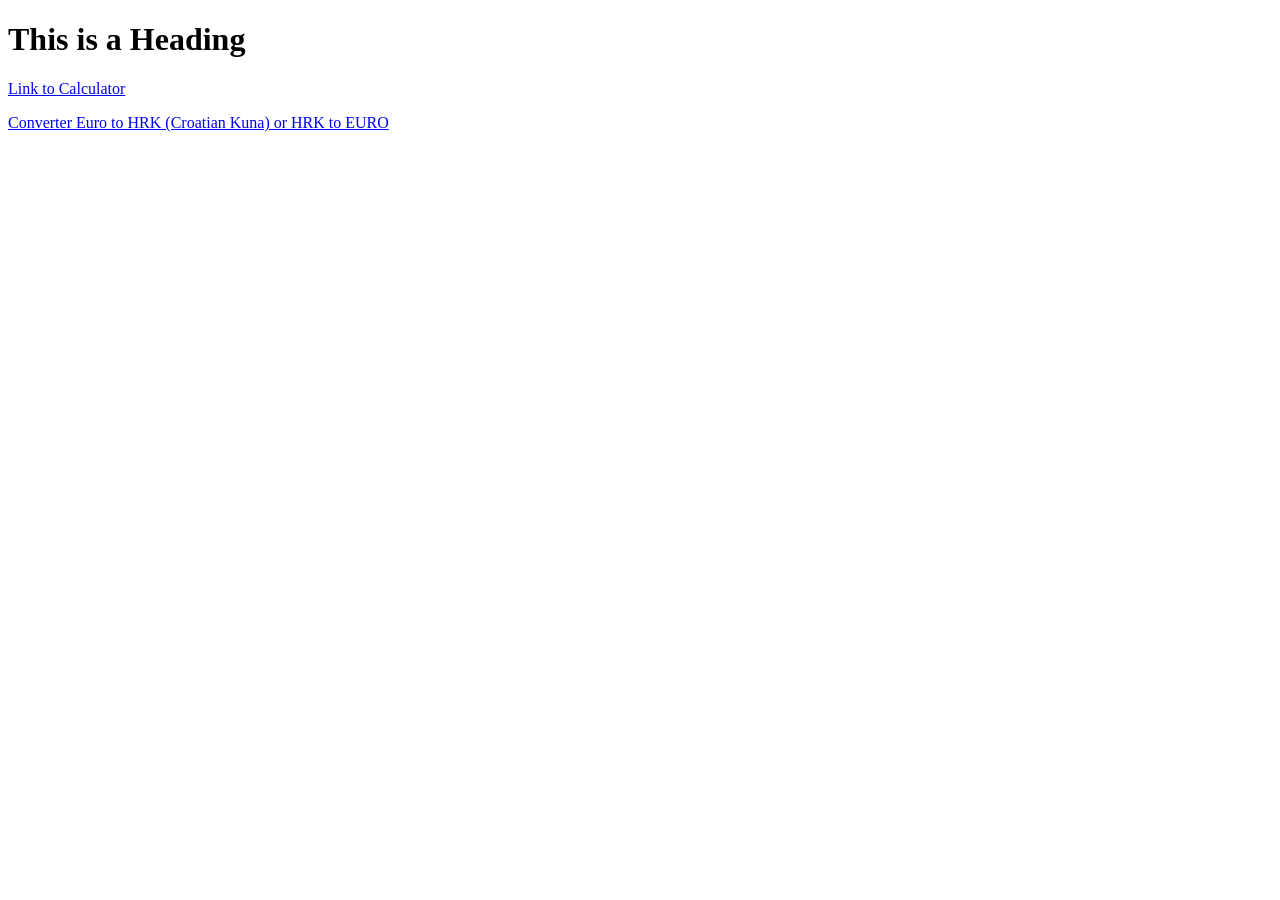
<file: index.html>
<!DOCTYPE html>
<html>
<head>
<title>Page Title</title>
</head>
<body>

<h1>This is a Heading</h1>
<p><a href="calculator/calculator.html">Link to Calculator</a></p>
<p><a href="calculatorEuroToHRK/calculatorEuroToHRK.html">Converter Euro to HRK (Croatian Kuna) or HRK to EURO</a></p>

</body>
</html>
</file>
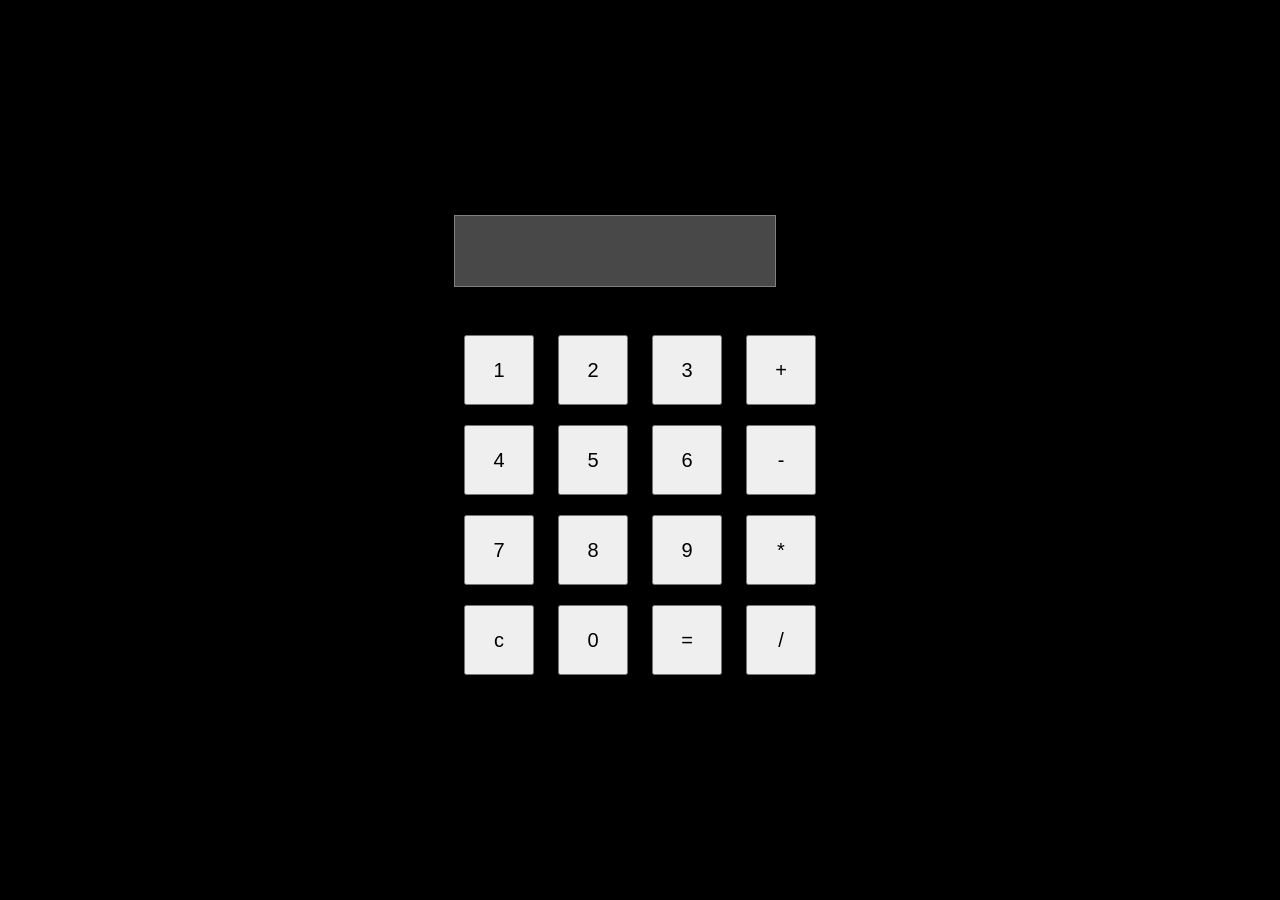
<file: calculator/calculator.html>
<!DOCTYPE html>
<html>

<head>
  <link rel="stylesheet" type="text/css" href="style.css">
</head>

<body>

<form>
<input type="text" id="display" disabled>
<br><br>
<input type="button" value="1" onclick="document.getElementById('display').value+='1'">
<input type="button" value="2" onclick="document.getElementById('display').value+='2'">
<input type="button" value="3" onclick="document.getElementById('display').value+='3'">
<input type="button" value="+" onclick="document.getElementById('display').value+='+'">
<br>
<input type="button" value="4" onclick="document.getElementById('display').value+='4'">
<input type="button" value="5" onclick="document.getElementById('display').value+='5'">
<input type="button" value="6" onclick="document.getElementById('display').value+='6'">
<input type="button" value="-" onclick="document.getElementById('display').value+='-'">
<br>
<input type="button" value="7" onclick="document.getElementById('display').value+='7'">
<input type="button" value="8" onclick="document.getElementById('display').value+='8'">
<input type="button" value="9" onclick="document.getElementById('display').value+='9'">
<input type="button" value="*" onclick="document.getElementById('display').value+='*'">
<br>
<input type="button" value="c" onclick="document.getElementById('display').value=''">
<input type="button" value="0" onclick="document.getElementById('display').value+='0'">
<input type="button" value="=" onclick="document.getElementById('display').value=eval(document.getElementById('display').value)">
<input type="button" value="/" onclick="document.getElementById('display').value+='/'">
<br>
</form> 

</body>
</html>
</file>
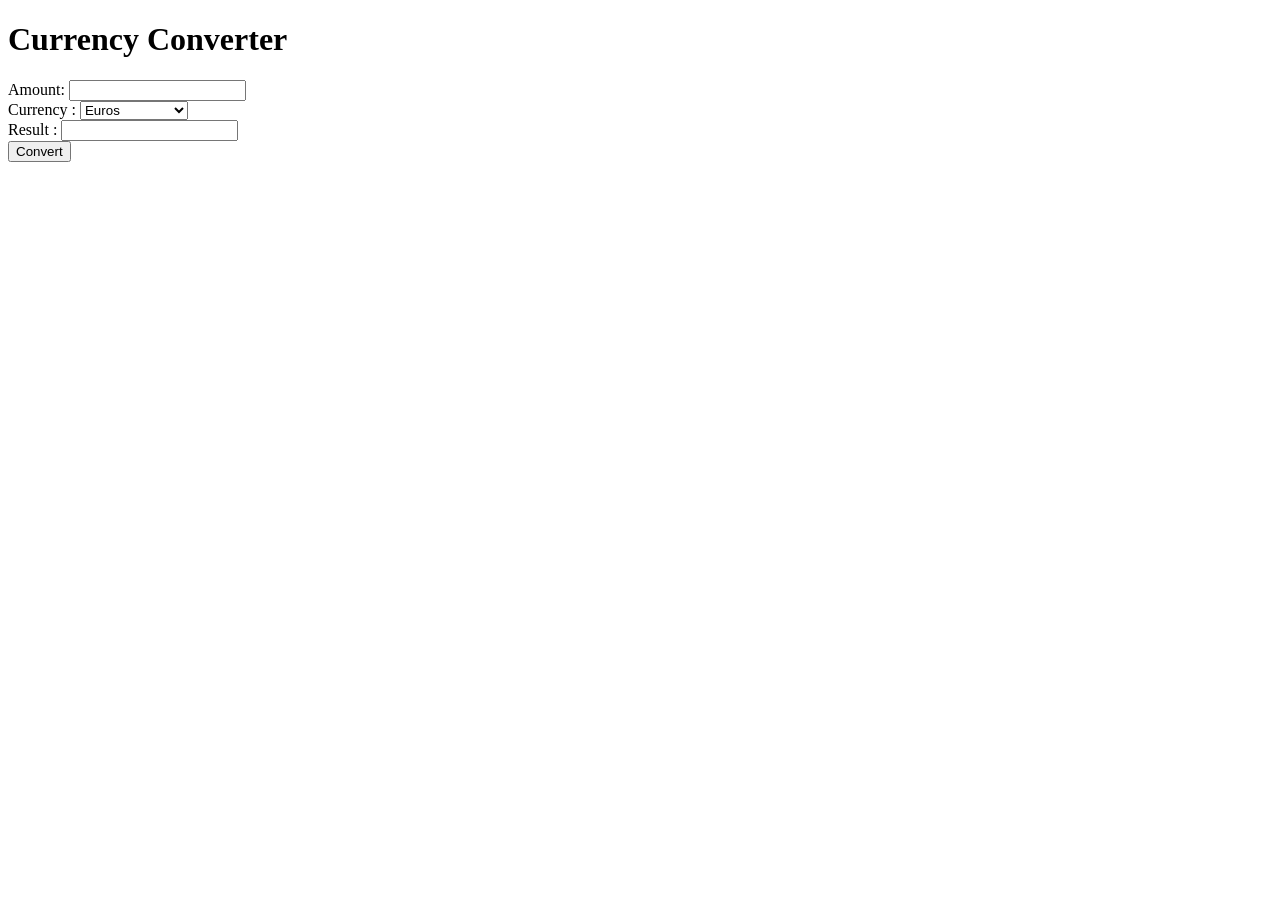
<file: calculatorEuroToHRK/calculatorEuroToHRK.html>
<!DOCTYPE html>
<html>
<head>
  <title>Currency Converter</title>
</head>
<body>

<h1>Currency Converter</h1>

<form>
  <label>Amount:</label>
  <input type="text" id="amount">
  <br>
  <label> Currency :</label>
  <select id="currency" >
  <option value="euros">Euros</option>
  <option value="hrk">Croatian Kuna</option>
  </select>
  <br>
  <label>Result :</label>
  <input type="text" id="result" readonly>
  <br>
  <button type="button" onclick="convert()">Convert</button>
</form>

<script>
  function convert() {
    var amount = document.getElementById("amount").value;
    var currency = document.getElementById("currency").value;
    var result;
    if(currency === 'euros'){
        result = amount * 7.53450;
        document.getElementById("result").value = result + ' HRK';
    } else {
        result = amount / 7.53450;
        document.getElementById("result").value = result + ' EUR';
    }
  }
</script>

</body>
</html>
</file>
<file: calculator/style.css>
#display {
  width: 300px;
  height: 50px;
  font-size: 20px;
  text-align: right;
  padding: 10px;
  margin-bottom: 20px;
  border: 1px solid gray;
  color: white;
}

input[type="button"] {
  width: 70px;
  height: 70px;
  font-size: 20px;
  margin: 10px;
}

/* center the calculator on the screen */
form {
  position: absolute;
  top: 50%;
  left: 50%;
  transform: translate(-50%, -50%);
}

/* set a background image */
body {
  background-color: black;
  background-size: cover;
}
</file>
